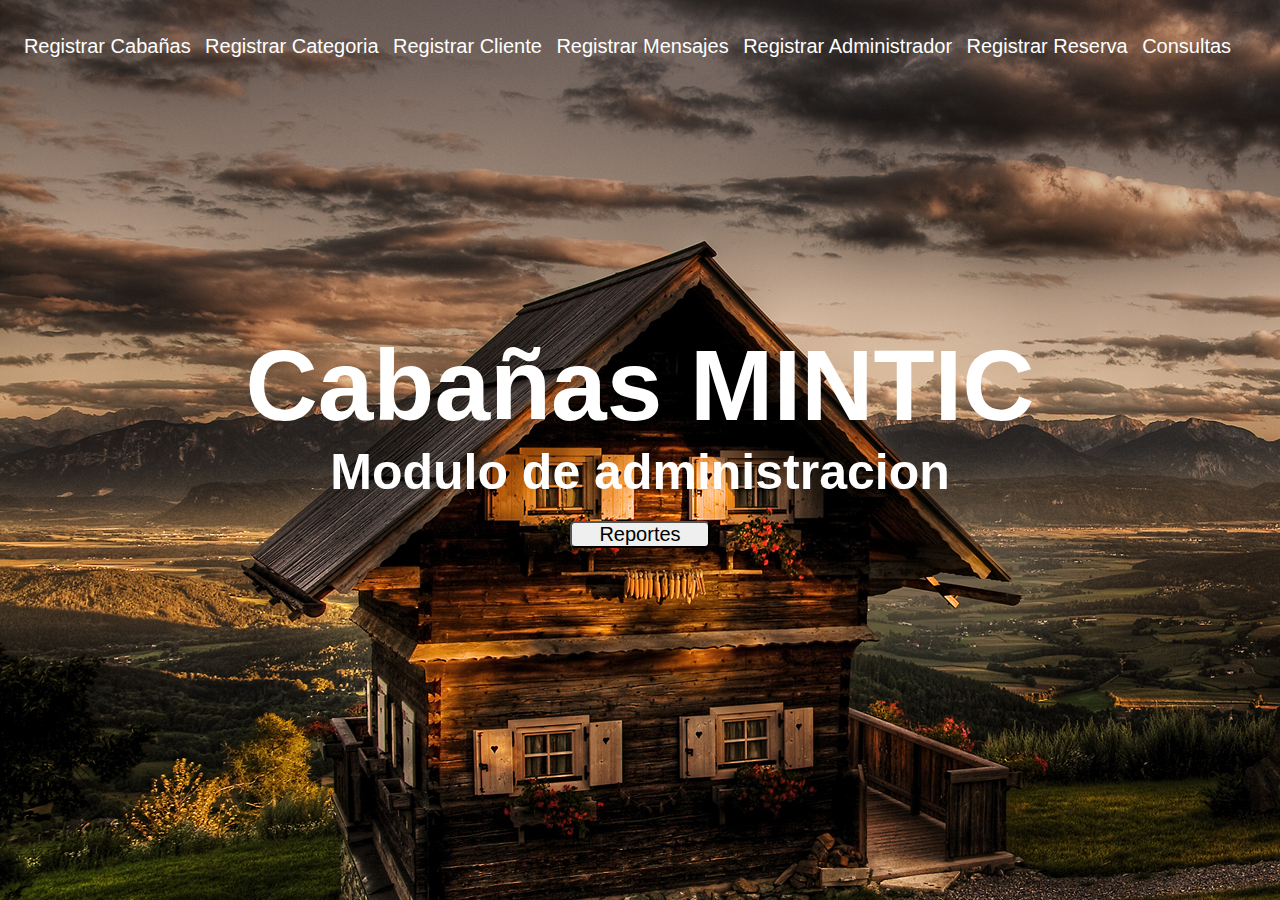
<file: index.html>
<!DOCTYPE html>
<html lang="en">
  <head>
    <meta charset="UTF-8" />
    <meta http-equiv="X-UA-Compatible" content="IE=edge" />
    <meta name="viewport" content="width=device-width, initial-scale=1.0" />
    <link rel="stylesheet" href="CSS/style.css">
    <script src="JS/funciones.js"></script>
    
    <title>Cabañas</title>
  </head>
  <body>
    <section class="portada">
      <nav class="opciones">
          <a href="RegistroCabin.html">Registrar Cabañas</a>
          <a href="RegistroCategoria.html">Registrar Categoria</a>
          <a href="RegistroClient.html">Registrar Cliente</a>
          <a href="RegistroMensaje.html">Registrar Mensajes</a>
          <a href="RegistroAdmin.html">Registrar Administrador</a>
          <a href="RegistroReserva.html">Registrar Reserva</a>
          <a href="consulta.html">Consultas</a>
      </nav>
      <div class="titulo">
        <h1>Cabañas MINTIC</h1>
        <h2>Modulo de administracion</h2>
        <button class="reportes" onclick="location.href='Reporte.html'">Reportes</button>

      </div>
    </section>
  </body>
</html>
</file>
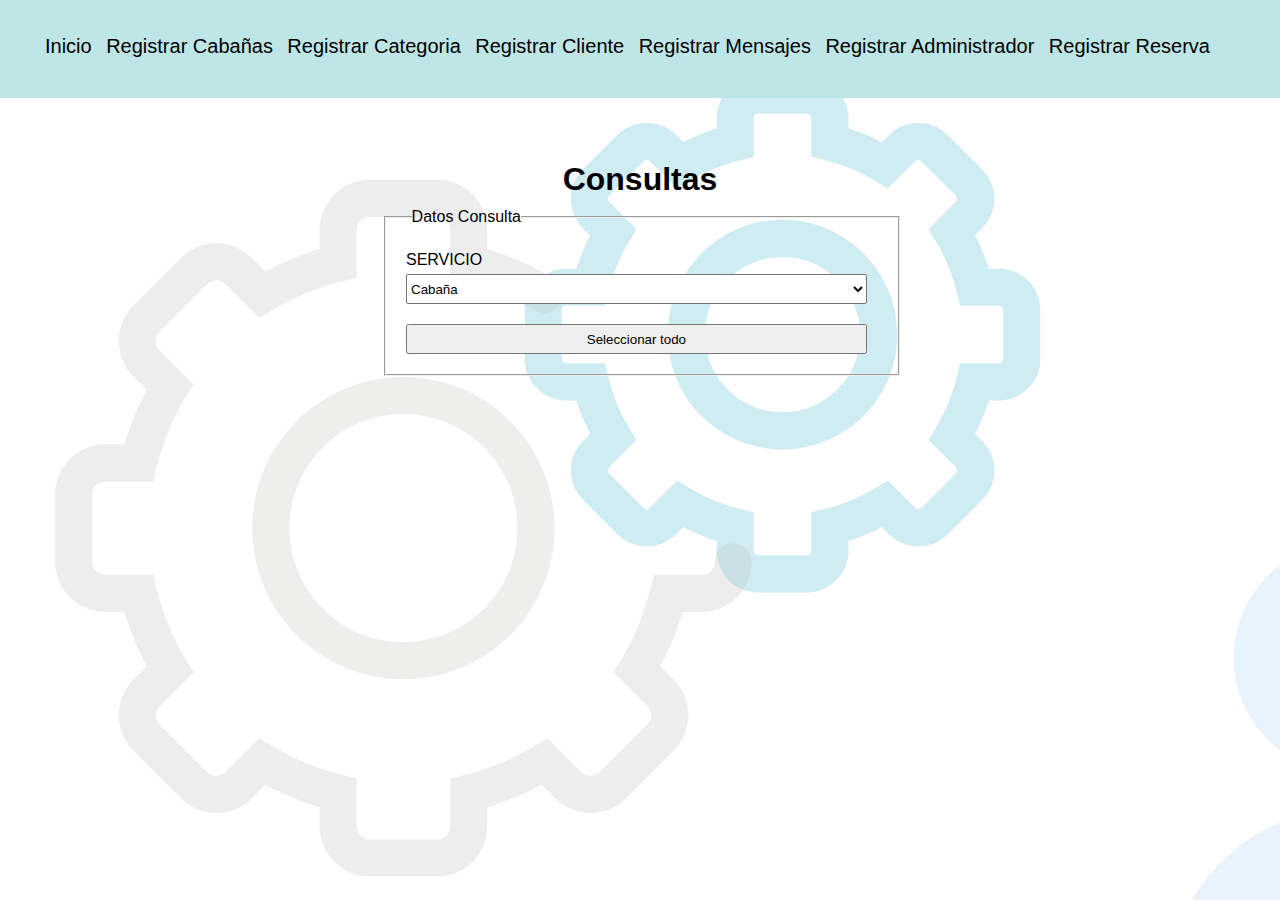
<file: consulta.html>
<!DOCTYPE html>
<html lang="en">
  <head>
    <meta charset="UTF-8" />
    <meta http-equiv="X-UA-Compatible" content="IE=edge" />
    <meta name="viewport" content="width=device-width, initial-scale=1.0" />
    <link rel="stylesheet" href="CSS/style.css" />
    <script src="http://ajax.googleapis.com/ajax/libs/jquery/3.4.1/jquery.min.js"></script>
    <script src="JS/funciones.js"></script>

    <title>Consultas</title>
  </head>
  <body onload="TraerCategorias(); TraerCabinClient(); TraerCabinClient2()">
    <section class="modulo">
      <nav class="opciones mod">
        <a href="index.html">Inicio</a>
        <a href="RegistroCabin.html">Registrar Cabañas</a>
        <a href="RegistroCategoria.html">Registrar Categoria</a>
        <a href="RegistroClient.html">Registrar Cliente</a>
        <a href="RegistroMensaje.html">Registrar Mensajes</a>
        <a href="RegistroAdmin.html">Registrar Administrador</a>
        <a href="RegistroReserva.html">Registrar Reserva</a>
      </nav>
      <div class="titulomodulo">
        <h1>Consultas</h1>
      </div>
      <fieldset class="frameform" id="ConsultaForm">
        <legend>Datos Consulta</legend>
        <form class="contenedorformulario" action="">
          <p class="Etiqueta">SERVICIO</p>
          <select class="drop" name="" id="servicio">
            <option value="">Cabaña</option>
            <option value="">Cliente</option>
            <option value="">Mensaje</option>
            <option value="">Reservacion</option>
            <option value="">Administrador</option>
            <option value="">Categoria</option>
          </select>
          <input
            onclick="buscar()"
            class="boton"
            type="button"
            value="Seleccionar todo"
          />
        </form>
      </fieldset>

      <div id="EditCabin" style="display: none">
        <fieldset class="frameform">
          <legend>Datos Cabaña</legend>
          <form class="contenedorformulario" action="">
            <p class="Etiqueta">ID</p>
            <input name="id1" type="text" id="id1" class="field" required />
            <p class="Etiqueta">BRAND</p>
            <input type="text" id="brand1" class="field" required />
            <p class="Etiqueta">ROOMS</p>
            <input type="number" id="rooms1" class="field" required />
            <p class="Etiqueta">CATEGORY ID</p>
            <select name="categorias" id="category_id"></select>
            <p class="Etiqueta">NAME</p>
            <input type="text" id="name1" class="field" required />
            <p class="Etiqueta">DESCRIPCION</p>
            <input type="text" id="descripcion1" class="field" required />
            <input
              onclick="GuardarCabin()"
              class="boton"
              type="button"
              value="Guardar"
            />
          </form>
        </fieldset>
      </div>
      <div id="EditClient" style="display: none">
        <fieldset class="frameform">
          <legend>Datos Cliente</legend>
          <form class="contenedorformulario" action="">
            <p class="Etiqueta">ID</p>
            <input type="text" id="id2" class="field" required />
            <p class="Etiqueta">NAME</p>
            <input type="text" id="name2" class="field" required />
            <p class="Etiqueta">EMAIL</p>
            <input type="text" id="email2" class="field" required />
            <p class="Etiqueta">AGE</p>
            <input type="number" id="age2" class="field" required />
            <input type="number" id="password" class="field" required />
            <input
              class="boton"
              onclick="GuardarClient()"
              type="button"
              value="Guardar"
            />
          </form>
        </fieldset>
      </div>
      <div id="EditMensj" style="display: none">
        <fieldset class="frameform">
          <legend>Datos Mensaje</legend>
          <form class="contenedorformulario" action="">
            <p class="Etiqueta">ID</p>
            <input type="text" id="id3" class="field" required />
            <p class="Etiqueta">CLIENTE</p>
            <select name="cliente" id="IdClient2"></select>
            <p class="Etiqueta">CABAÑA</p>
            <select name="Cabin" id="IdCabin2"></select>
            <p class="Etiqueta mens">MESSAGETEXT</p>
            <textarea
              class="Mensaje"
              name=""
              id="messagetext"
              cols="30"
              rows="10"
            ></textarea>
            <input
              onclick="GuardarMensaje()"
              class="boton"
              type="button"
              value="Guardar"
            />
          </form>
        </fieldset>
      </div>
      <div id="EditCateg" style="display: none">
        <fieldset class="frameform">
          <legend>Datos Categoria</legend>
          <form class="contenedorformulario" action="">
            <p class="Etiqueta">ID</p>
            <input type="text" id="id4" class="field" required />
            <p class="Etiqueta">NOMBRE</p>
            <input type="text" id="name3" class="field" required />
            <p class="Etiqueta mens">DESCRIPCION</p>
            <textarea
              class="Mensaje"
              name=""
              id="description"
              cols="30"
              rows="10"
            ></textarea>
            <input
              onclick="GuardarCategoria()"
              class="boton"
              type="button"
              value="Guardar"
            />
          </form>
        </fieldset>
      </div>
      <div id="EditReserv" style="display: none">
        <fieldset class="frameform">
          <legend>Datos Reserva</legend>
          <form class="contenedorformulario" action="">
            <p class="Etiqueta">ID</p>
            <input type="text" id="id5" class="field" required />
            <p class="Etiqueta">CLIENTE</p>
            <select name="cliente" id="IdClient"></select>
            <p class="Etiqueta">CABAÑA</p>
            <select name="Cabin" id="IdCabin"></select>
            <p class="Etiqueta">DIA INICIO</p>
            <input type="date" id="startDate" class="field" required />
            <p class="Etiqueta">DIA DEVOLUCION</p>
            <input type="date" id="devolutionDate" class="field" required />
            <p class="Etiqueta">ESTADO</p>
            <select name="status" id="status">
              <option value="completed">Completada</option>
              <option value="cancelled">Cancelada</option>
            </select>
            <input
              onclick="GuardarReserva()"
              class="boton"
              type="button"
              value="Guardar"
            />
          </form>
        </fieldset>
      </div>
      <div id="EditAdmin" style="display: none">
        <fieldset class="frameform">
          <legend>Datos Administrador</legend>
          <form class="contenedorformulario" action="">
            <p class="Etiqueta">ID</p>
            <input type="text" id="id6" class="field" required />
            <p class="Etiqueta">NAME</p>
            <input type="text" id="name6" class="field" required />
            <p class="Etiqueta">EMAIL</p>
            <input type="text" id="email5" class="field" required />
            <input
              class="boton"
              onclick="GuardarAdmin()"
              type="button"
              value="Guardar"
            />
          </form>
        </fieldset>
      </div>
      <div class="Tabloide" id="Tabla"></div>
      <div id="Resultado" class="titulomodulo"></div>
    </section>
    <script src="JS/funciones.js"></script>
  </body>
</html>
</file>
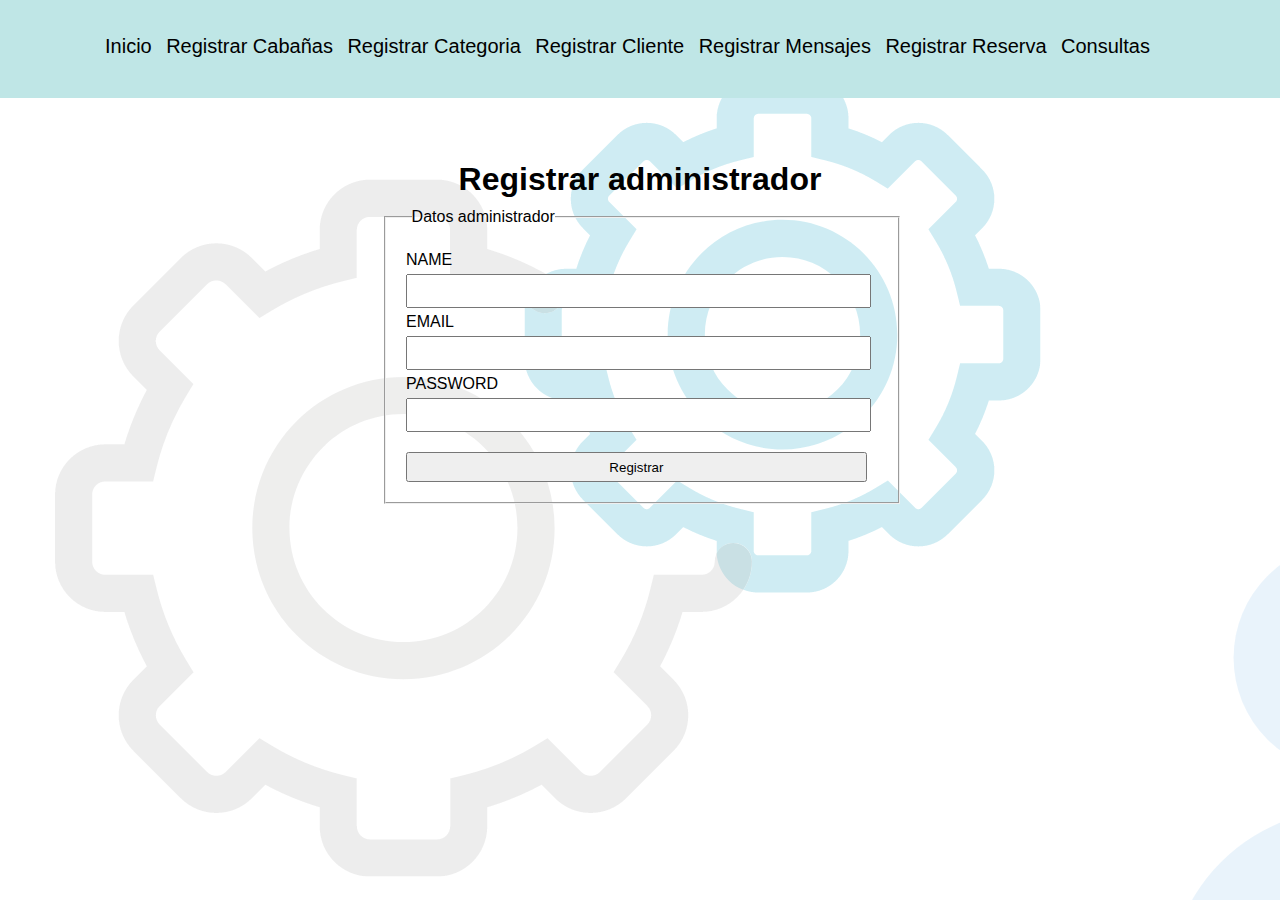
<file: RegistroAdmin.html>
<!DOCTYPE html>
<html lang="en">
  <head>
    <meta charset="UTF-8" />
    <meta http-equiv="X-UA-Compatible" content="IE=edge" />
    <meta name="viewport" content="width=device-width, initial-scale=1.0" />
    <link rel="stylesheet" href="CSS/style.css" />
    <script src="http://ajax.googleapis.com/ajax/libs/jquery/3.4.1/jquery.min.js"></script>
    
    <title>Registro Cliente</title>
  </head>
  <body>
    <section class="modulo">
      <nav class="opciones mod">
        <a href="index.html">Inicio</a>
        <a href="RegistroCabin.html">Registrar Cabañas</a>
        <a href="RegistroCategoria.html">Registrar Categoria</a>
        <a href="RegistroClient.html">Registrar Cliente</a>
        <a href="RegistroMensaje.html">Registrar Mensajes</a>
        <a href="RegistroReserva.html">Registrar Reserva</a>
        <a href="consulta.html">Consultas</a>
      </nav>
      <div class="titulomodulo">
        <h1>Registrar administrador</h1>
      </div>
      <fieldset class="frameform">
        <legend>Datos administrador</legend>
        <form class="contenedorformulario" action="">
          <p class="Etiqueta">NAME</p>
          <input type="text" id="name6" class="field" required />
          <p class="Etiqueta">EMAIL</p>
          <input type="text" id="email6" class="field" required />
          <p class="Etiqueta">PASSWORD</p>
          <input type="text" id="password6" class="field" required />
          <input class="boton" onclick="EnviarAdmin()" type="button" value="Registrar">
        </form>
      </fieldset>
    </section>
    <script src="JS/funciones.js"></script>
  </body>
</html>
</file>
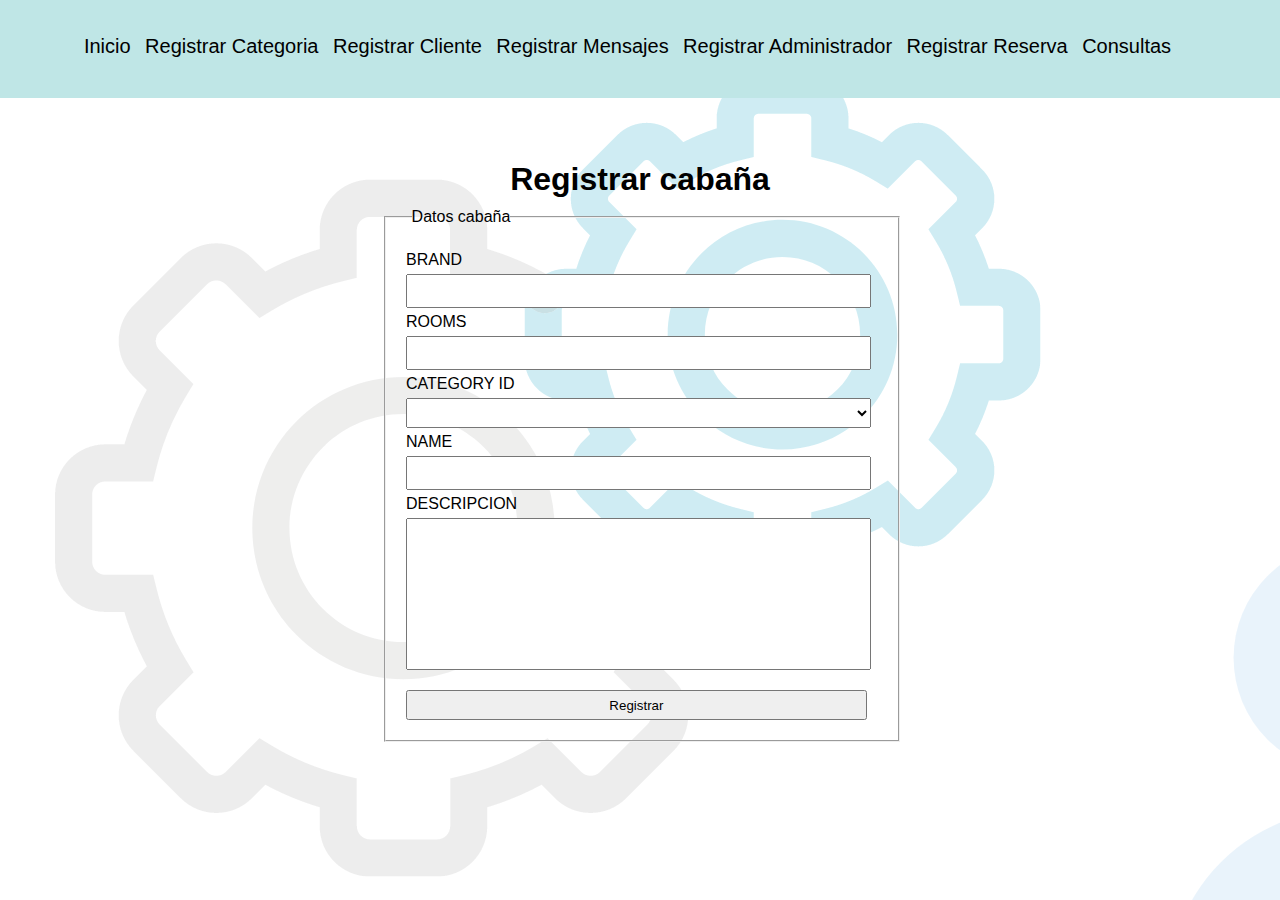
<file: RegistroCabin.html>
<!DOCTYPE html>
<html lang="en">
  <head>
    <meta charset="UTF-8" />
    <meta http-equiv="X-UA-Compatible" content="IE=edge" />
    <meta name="viewport" content="width=device-width, initial-scale=1.0" />
    <link rel="stylesheet" href="CSS/style.css" />
    <script src="http://ajax.googleapis.com/ajax/libs/jquery/3.4.1/jquery.min.js"></script>
   
    <title>Registro Cabaña</title>
  </head>
  <body onload="TraerCategorias()">
    <section class="modulo">
      <nav class="opciones mod">
        <a href="index.html">Inicio</a>
        <a href="RegistroCategoria.html">Registrar Categoria</a>
        <a href="RegistroClient.html">Registrar Cliente</a>
        <a href="RegistroMensaje.html">Registrar Mensajes</a>
        <a href="RegistroAdmin.html">Registrar Administrador</a>
        <a href="RegistroReserva.html">Registrar Reserva</a>
        <a href="consulta.html">Consultas</a>
      </nav>
      <div class="titulomodulo">
        <h1>Registrar cabaña</h1>
      </div>
      <fieldset class="frameform">
        <legend>Datos cabaña</legend>
        <form class="contenedorformulario" action="">
          <p class="Etiqueta">BRAND</p>
          <input type="text" id="brand" class="field" required />
          <p class="Etiqueta">ROOMS</p>
          <input type="number" id="rooms" class="field" required />
          <p class="Etiqueta">CATEGORY ID</p>
          <select name="categirias" id="category_id"></select>
          <p class="Etiqueta">NAME</p>
          <input type="text" id="name" class="field" required/>
          <p class="Etiqueta mens">DESCRIPCION</p>
          <textarea class="Mensaje" name="" id="messagetext" cols="30" rows="10"></textarea>
          <input onclick="EnviarCabin()" class="boton" type="button" value="Registrar">
        </form>
      </fieldset>
    </section>
    <script src="JS/funciones.js"></script>
  </body>
</html>
</file>
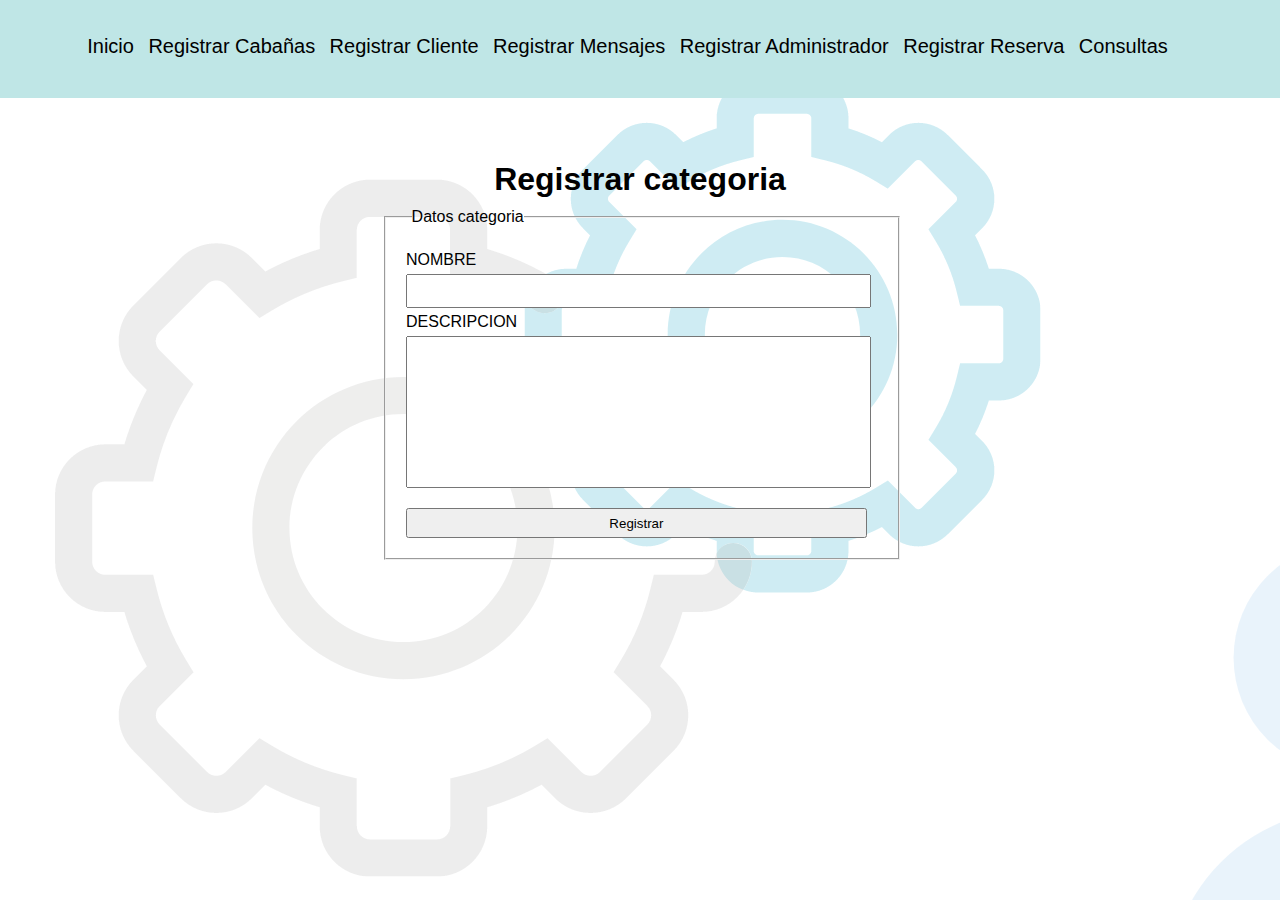
<file: RegistroCategoria.html>
<!DOCTYPE html>
<html lang="en">
  <head>
    <meta charset="UTF-8" />
    <meta http-equiv="X-UA-Compatible" content="IE=edge" />
    <meta name="viewport" content="width=device-width, initial-scale=1.0" />
    <link rel="stylesheet" href="CSS/style.css" />
    <script src="http://ajax.googleapis.com/ajax/libs/jquery/3.4.1/jquery.min.js"></script>
    <script src="JS/funciones.js"></script>
    <title>Registro categoria</title>
  </head>
  <body>
    <section class="modulo">
      <nav class="opciones mod">
        <a href="index.html">Inicio</a>
        <a href="RegistroCabin.html">Registrar Cabañas</a>
        <a href="RegistroClient.html">Registrar Cliente</a>
        <a href="RegistroMensaje.html">Registrar Mensajes</a>
        <a href="RegistroAdmin.html">Registrar Administrador</a>
        <a href="RegistroReserva.html">Registrar Reserva</a>
        <a href="consulta.html">Consultas</a>
      </nav>
      <div class="titulomodulo">
        <h1>Registrar categoria</h1>
      </div>
      <fieldset class="frameform">
        <legend>Datos categoria</legend>
        <form class="contenedorformulario" action="">
          <p class="Etiqueta">NOMBRE</p>
          <input type="text" id="name" class="field" required />
          <p class="Etiqueta mens">DESCRIPCION</p>
          <textarea class="Mensaje" name="" id="description" cols="30" rows="10"></textarea>
          <input onclick="EnviarCategoria()" class="boton" type="button" value="Registrar">
        </form>
      </fieldset>
    </section>
  </body>
</html>
</file>
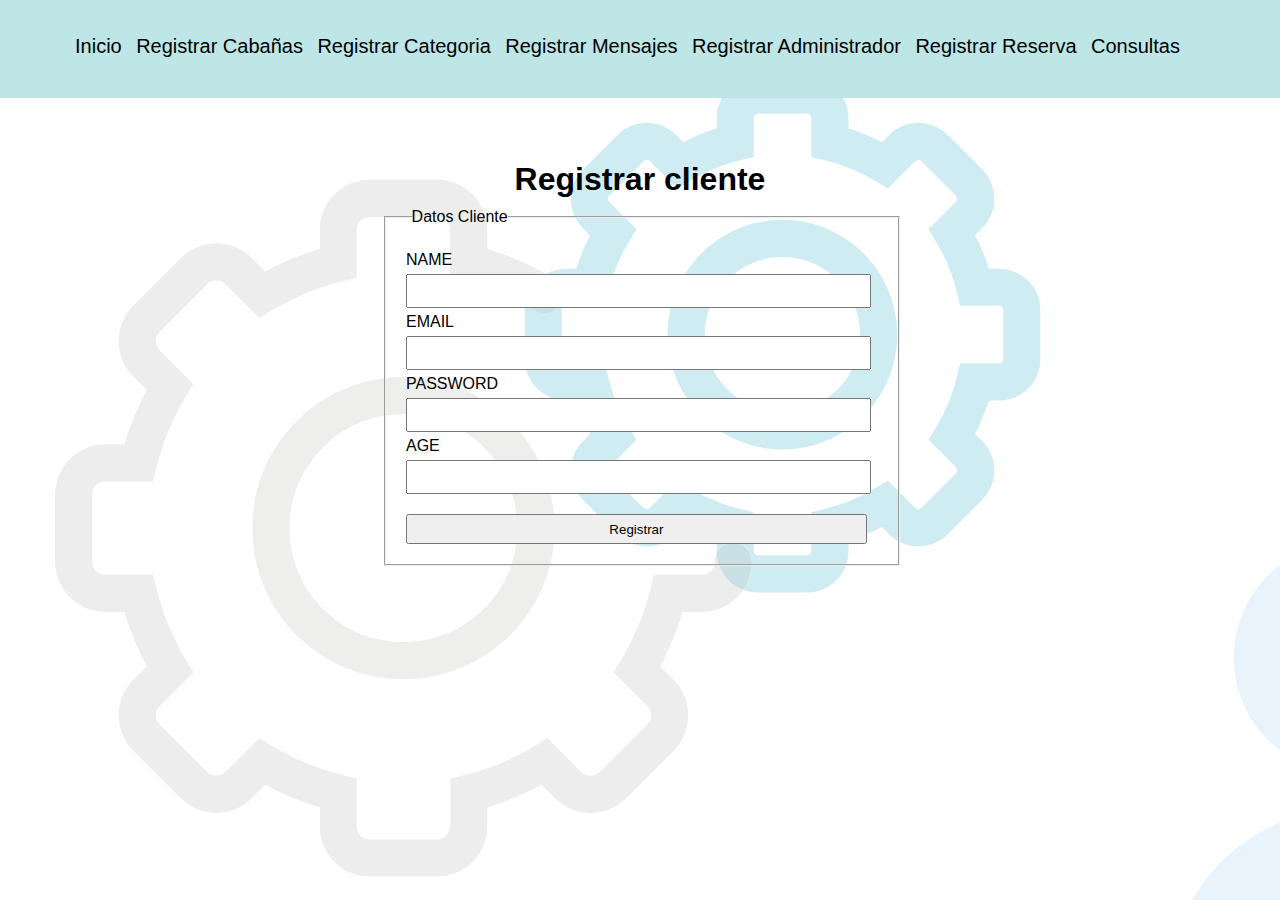
<file: RegistroClient.html>
<!DOCTYPE html>
<html lang="en">
  <head>
    <meta charset="UTF-8" />
    <meta http-equiv="X-UA-Compatible" content="IE=edge" />
    <meta name="viewport" content="width=device-width, initial-scale=1.0" />
    <link rel="stylesheet" href="CSS/style.css" />
    <script src="http://ajax.googleapis.com/ajax/libs/jquery/3.4.1/jquery.min.js"></script>
    <script src="JS/funciones.js"></script>
    <title>Registro Cliente</title>
  </head>
  <body>
    <section class="modulo">
      <nav class="opciones mod">
        <a href="index.html">Inicio</a>
        <a href="RegistroCabin.html">Registrar Cabañas</a>
        <a href="RegistroCategoria.html">Registrar Categoria</a>
        <a href="RegistroMensaje.html">Registrar Mensajes</a>
        <a href="RegistroAdmin.html">Registrar Administrador</a>
        <a href="RegistroReserva.html">Registrar Reserva</a>
        <a href="consulta.html">Consultas</a>
      </nav>
      <div class="titulomodulo">
        <h1>Registrar cliente</h1>
      </div>
      <fieldset class="frameform">
        <legend>Datos Cliente</legend>
        <form class="contenedorformulario" action="">
          <p class="Etiqueta">NAME</p>
          <input type="text" id="name" class="field" required />
          <p class="Etiqueta">EMAIL</p>
          <input type="text" id="email" class="field" required />
          <p class="Etiqueta">PASSWORD</p>
          <input type="text" id="password" class="field" required />
          <p class="Etiqueta">AGE</p>
          <input type="number" id="age" class="field" required />
          <input class="boton" onclick="EnviarClient()" type="button" value="Registrar">
        </form>
      </fieldset>
    </section>
  </body>
</html>
</file>
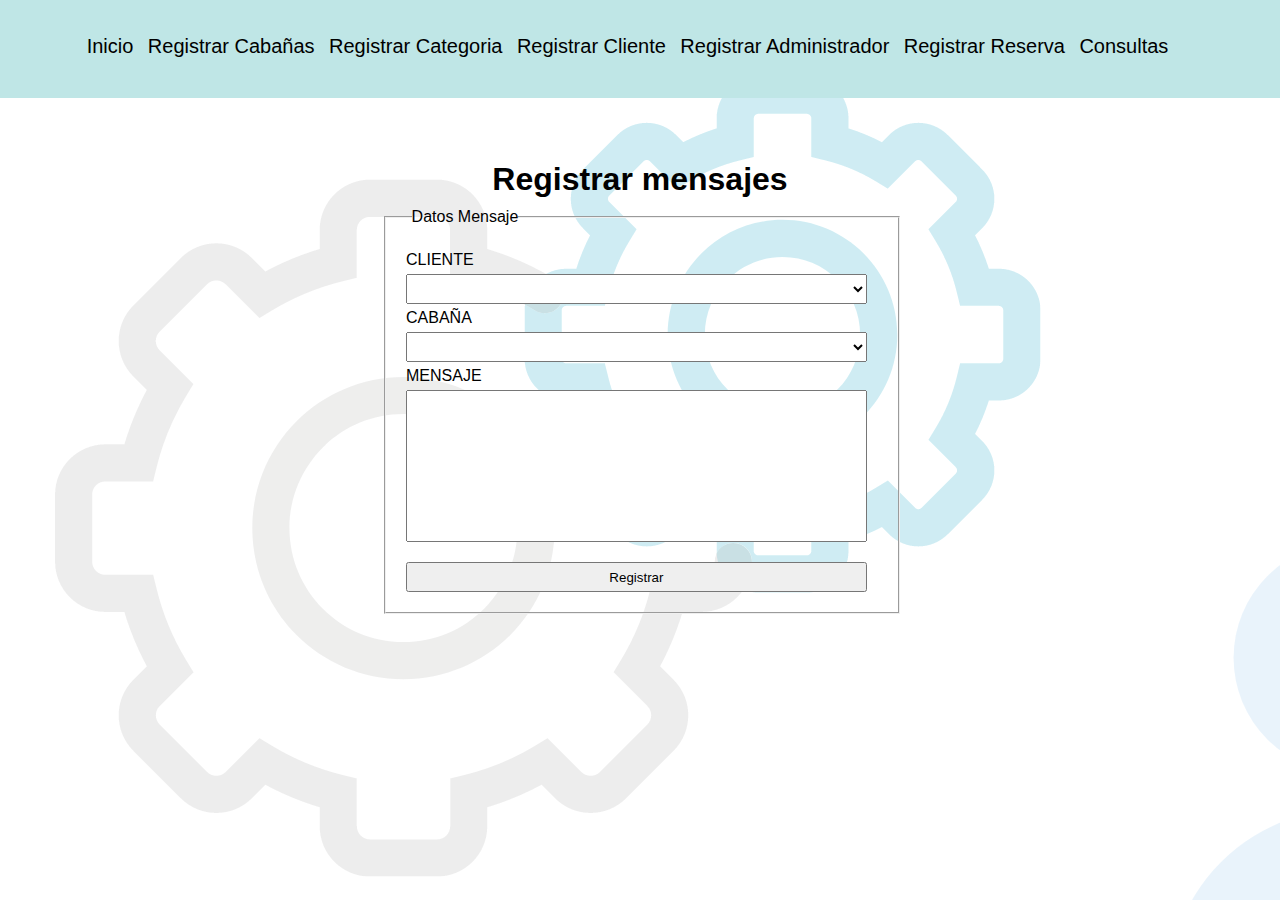
<file: RegistroMensaje.html>
<!DOCTYPE html>
<html lang="en">
  <head>
    <meta charset="UTF-8" />
    <meta http-equiv="X-UA-Compatible" content="IE=edge" />
    <meta name="viewport" content="width=device-width, initial-scale=1.0" />
    <link rel="stylesheet" href="CSS/style.css" />
    <script src="http://ajax.googleapis.com/ajax/libs/jquery/3.4.1/jquery.min.js"></script>
    <script src="JS/funciones.js"></script>
    <title>Registro mensajes</title>
  </head>
  <body onload="TraerCabinClient()">
    <section class="modulo">
      <nav class="opciones mod">
        <a href="index.html">Inicio</a>
        <a href="RegistroCabin.html">Registrar Cabañas</a>
        <a href="RegistroCategoria.html">Registrar Categoria</a>
        <a href="RegistroClient.html">Registrar Cliente</a>
        <a href="RegistroAdmin.html">Registrar Administrador</a>
        <a href="RegistroReserva.html">Registrar Reserva</a>
        <a href="consulta.html">Consultas</a>
      </nav>
      <div class="titulomodulo">
        <h1>Registrar mensajes</h1>
      </div>
      <fieldset class="frameform">
        <legend>Datos Mensaje</legend>
        <form class="contenedorformulario" action="">
          <p class="Etiqueta">CLIENTE</p>
          <select name="cliente" id="IdClient"></select>
          <p class="Etiqueta">CABAÑA</p>
          <select name="Cabin" id="IdCabin"></select>
          <p class="Etiqueta mens">MENSAJE</p>
          <textarea class="Mensaje" name="" id="messagetext" cols="30" rows="10"></textarea>
          <input onclick="EnviarMensaje()" class="boton" type="button" value="Registrar">
        </form>
      </fieldset>
    </section>
  </body>
</html>
</file>
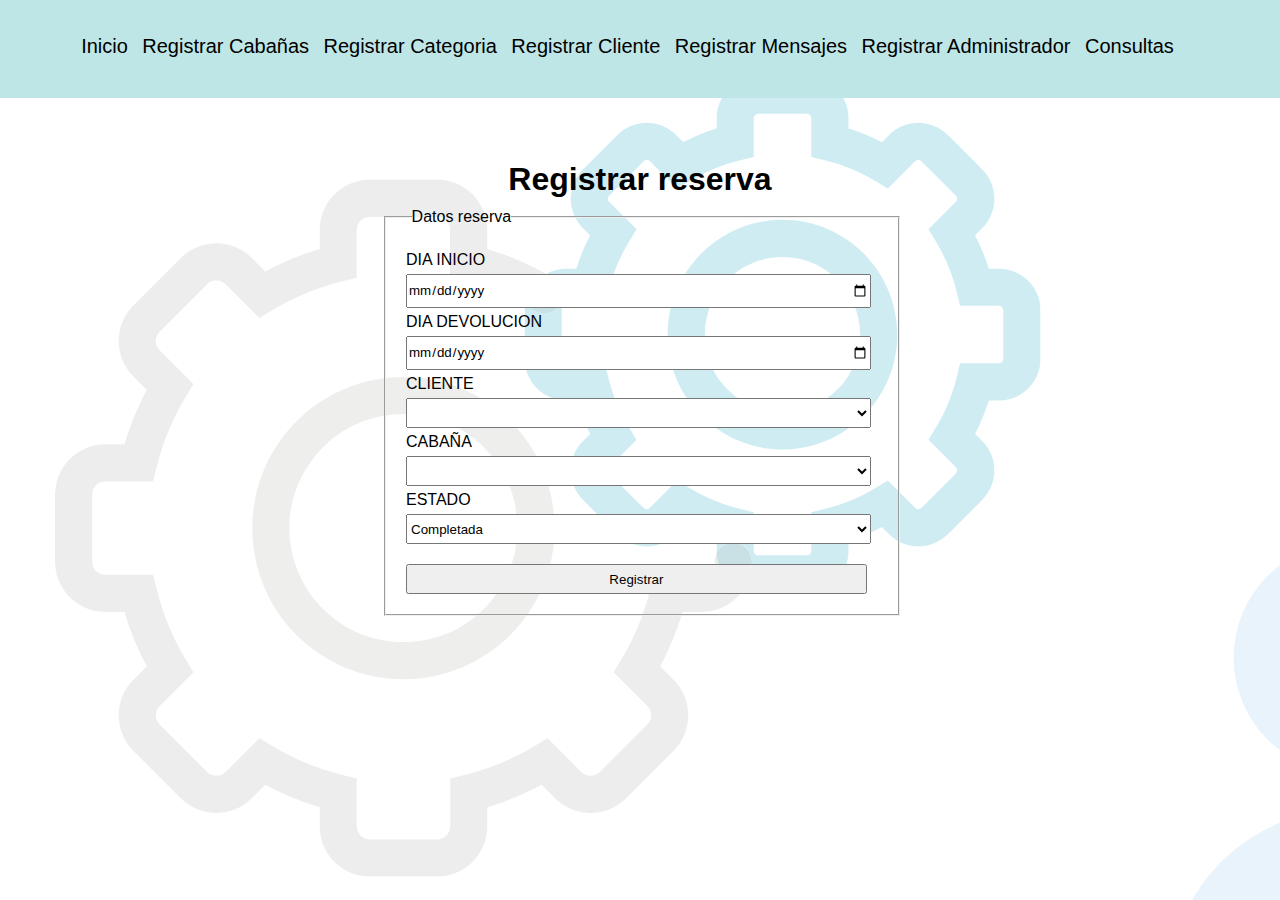
<file: RegistroReserva.html>
<!DOCTYPE html>
<html lang="en">
  <head>
    <meta charset="UTF-8" />
    <meta http-equiv="X-UA-Compatible" content="IE=edge" />
    <meta name="viewport" content="width=device-width, initial-scale=1.0" />
    <link rel="stylesheet" href="CSS/style.css" />
    <script src="http://ajax.googleapis.com/ajax/libs/jquery/3.4.1/jquery.min.js"></script>
    <script src="JS/funciones.js"></script>
    <title>Registro Cliente</title>
  </head>
  <body onload="TraerCabinClient()">
    <section class="modulo">
      <nav class="opciones mod">
        <a href="index.html">Inicio</a>
        <a href="RegistroCabin.html">Registrar Cabañas</a>
          <a href="RegistroCategoria.html">Registrar Categoria</a>
          <a href="RegistroClient.html">Registrar Cliente</a>
          <a href="RegistroMensaje.html">Registrar Mensajes</a>
          <a href="RegistroAdmin.html">Registrar Administrador</a>
          <a href="consulta.html">Consultas</a>
      </nav>
      <div class="titulomodulo">
        <h1>Registrar reserva</h1>
      </div>
      <fieldset class="frameform">
        <legend>Datos reserva</legend>
        <form class="contenedorformulario" action="">
          <p class="Etiqueta">DIA INICIO</p>
          <input type="date" id="startDate" class="field" required />
          <p class="Etiqueta">DIA DEVOLUCION</p>
          <input type="date" id="devolutionDate" class="field" required />
          <p class="Etiqueta">CLIENTE</p>
          <select name="cliente" id="IdClient"></select>
          <p class="Etiqueta">CABAÑA</p>
          <select name="Cabin" id="IdCabin"></select>
          <p class="Etiqueta">ESTADO</p>
          <select name="status" id="status">
            <option value="completed">Completada</option>
            <option value="cancelled">Cancelada</option>
          </select>
          <input class="boton" onclick="EnviarReserva()" type="button" value="Registrar">
        </form>
      </fieldset>
    </section>
  </body>
</html>
</file>
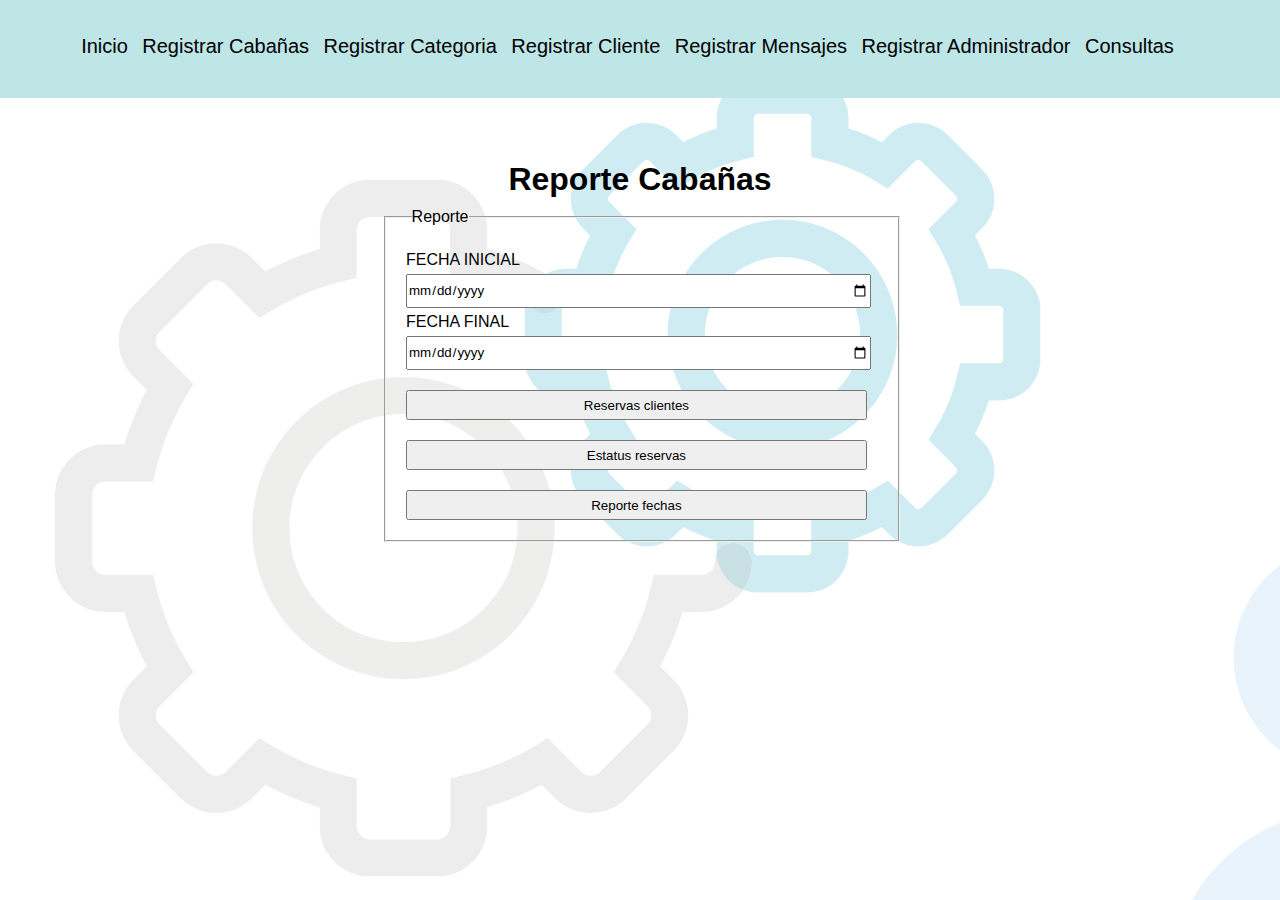
<file: Reporte.html>
<!DOCTYPE html>
<html lang="en">
  <head>
    <meta charset="UTF-8" />
    <meta http-equiv="X-UA-Compatible" content="IE=edge" />
    <meta name="viewport" content="width=device-width, initial-scale=1.0" />
    <link rel="stylesheet" href="CSS/style.css" />
    <script src="http://ajax.googleapis.com/ajax/libs/jquery/3.4.1/jquery.min.js"></script>
    <script src="JS/funciones.js"></script>
    <title>Registro Cliente</title>
  </head>
  <body>
    <section class="modulo">
      <nav class="opciones mod">
        <a href="index.html">Inicio</a>
        <a href="RegistroCabin.html">Registrar Cabañas</a>
        <a href="RegistroCategoria.html">Registrar Categoria</a>
        <a href="RegistroClient.html">Registrar Cliente</a>
        <a href="RegistroMensaje.html">Registrar Mensajes</a>
        <a href="RegistroAdmin.html">Registrar Administrador</a>
        <a href="consulta.html">Consultas</a>
      </nav>
      <div class="titulomodulo">
        <h1>Reporte Cabañas</h1>
      </div>
      <fieldset class="frameform">
        <legend>Reporte</legend>
        <form class="contenedorformulario" action="">
          <p class="Etiqueta">FECHA INICIAL</p>
          <input type="date" id="startDate" class="field" required />
          <p class="Etiqueta">FECHA FINAL</p>
          <input type="date" id="devolutionDate" class="field" required />
          <input
            class="boton"
            onclick="ReporteClientes()"
            type="button"
            value="Reservas clientes"
          />
          <input
            class="boton"
            onclick="ReporteStatus()"
            type="button"
            value="Estatus reservas"
          />
          <input
            class="boton"
            onclick="ReporteFechas()"
            type="button"
            value="Reporte fechas"
          />
        </form>
      </fieldset>

      <div id="ReportStatus" style="display: none">
        <fieldset class="frameform report">
          <legend>Estatus reservas</legend>
          <form class="contenedorformulario" action="">
            <p style="text-align: center" class="Etiqueta">CANCELADAS</p>
            <p style="text-align: center" class="Etiqueta" id="cancela"></p>
            <p style="text-align: center" class="Etiqueta">COMPLETADAS</p>
            <p style="text-align: center" class="Etiqueta" id="completa"></p>
          </form>
        </fieldset>
      </div>

      <div id="ReportCliente" style="display: none">
        <fieldset class="frameform report">
          <legend>Reporte cliente</legend>
          <form class="contenedorformulario" action="">
            <div id="DatosClientes"></div>
          </form>
        </fieldset>
      </div>

      <div id="ReportFecha" style="display: none">
        <fieldset class="frameform report">
          <legend>Reporte Fecha</legend>
          <form class="contenedorformulario" action="">
            <div id="DatosFechas"></div>
          </form>
        </fieldset>
      </div>
    </section>
  </body>
</html>
</file>
<file: CSS/style.css>
*{
    margin: 0;
    padding: 0;
    font-family: 'Gill Sans', 'Gill Sans MT', Calibri, 'Trebuchet MS', sans-serif;
}

.portada{
    background-image: url("../img/83746.jpg");
    width: 100%;
    height: 100vh;
}

.modulo{
    background-image: url("../img/Client.png");
    width: 100%;
    height: 100vh;
}
p{
    margin-top: 5px;
    margin-bottom: 5px;
}
legend{
    margin-left: 5%;
}

fieldset{
    margin-top: 10px;
}

a{
    color: white;
    text-decoration: none;
    padding-left: 10px;
    font-size: 20px;

    padding-top: 10px;

}

nav{
    text-align: center;
    padding-top: 35px;
    padding-right: 35px;
    /*display: block;
    background-color: black;
    padding-bottom: 35px;*/
    
}




nav a:hover{
    color: brown;
    font-weight: 800;
}

.titulo{
    text-align: center;
    padding-top: 30vh;
    color: white;

}

.titulo h1{
    font-size: 100px;
}
.titulo h2{
    font-size: 50px;

}
.titulomodulo{
    text-align: center;
    padding-top: 7vh;
    color: black;
}

.mod a{
    color: black;
}

.mod{
    background: rgb(191, 230, 230);
    padding-bottom: 40px;
}

.frameform{
    width: 40%;
margin-left: 30%;
}

.contenedorformulario{
    margin: 20px;
    width: 90%;
    display: flex;
    flex-direction: column;
    flex-wrap: wrap;
    
}
.contenedorformulario input{
    width: 100%;
    height: 30px



}

select{
    height: 30px;
}

textarea{
    resize: none;
}




.boton{
    margin-top: 20px;
    width: 10%;

}

#Resulado h1{
    text-align: center;
    margin-left: 35%;

}

#Tabla{
  width: 70%;
  margin-left: 30%;
  margin-top: 20px;

}

#Tabla th{
    padding-left: 10px;
    padding-right: 10px;
}

#Tabla td{
    text-align: center;
}

.reportes{
    font-size: 20px;
    width: 140px;
    border-radius: 5px;
    margin-top: 20px;
}
</file>
